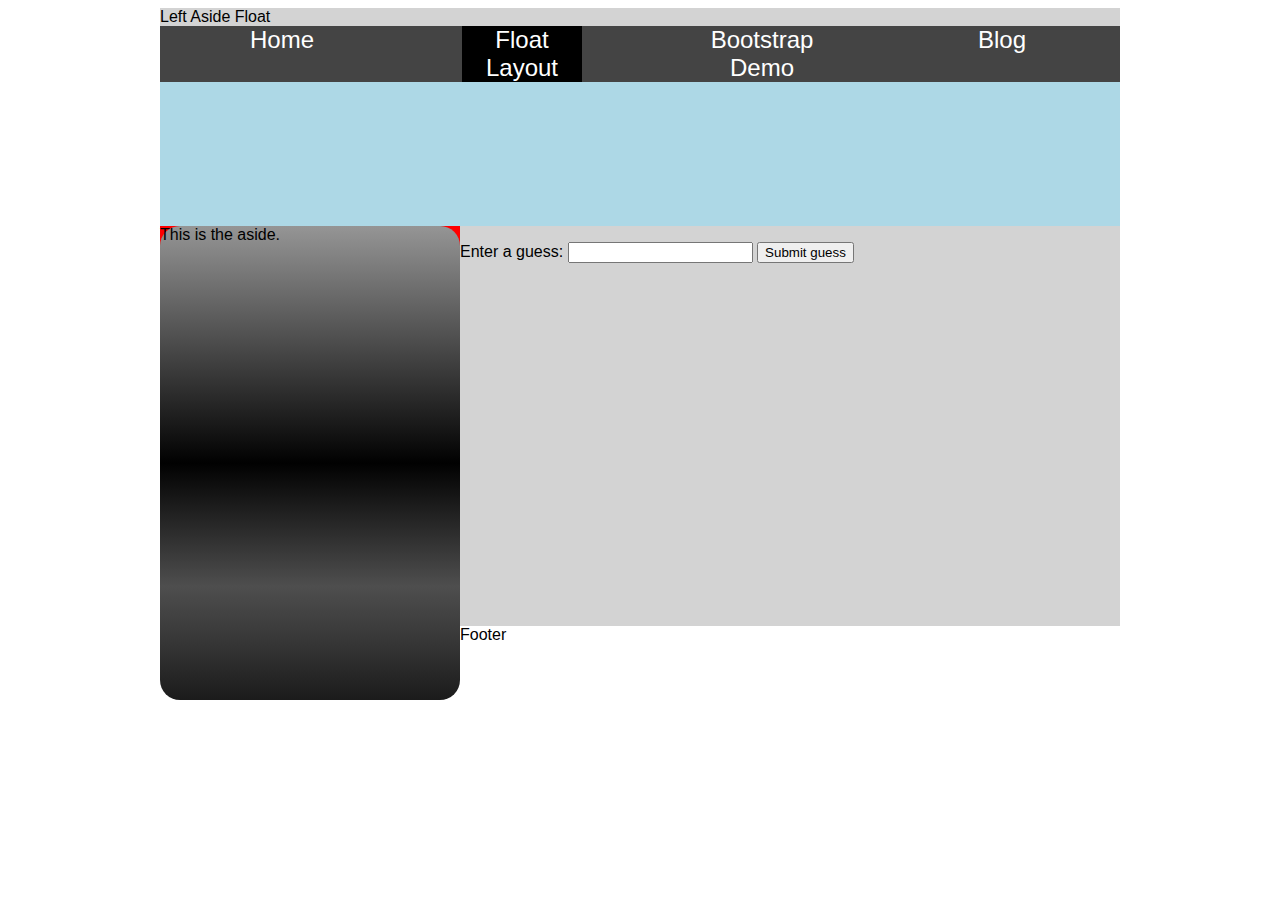
<file: jsgame.html>
<!DOCTYPE html>
<html>
<head>
  <title> Andrea's Site</title>
  <link rel="stylesheet" href="css/styles.css">

  <meta name= "viewport"
    content="width=device-width,
    initial-scale=1">
</head>

<body>

<div id="wrapper">
  <header>Left Aside Float<header/>


  <nav>

<ul>
  <li class="home"><a href="index.html">Home</a></li>
  <li class="about"><a class="active" href="left-float.html">Float Layout</a>
    <ul>
      <li><a href="#">Tutorial #1</a></li>
      <li><a href="#">Tutorial #2</a></li>
      <li><a href="#">Tutorial #3</a></li>
    </ul>
</li>

  <li class="contact"><a href="#">Bootstrap Demo</a></li>
  <li class="blog"><a href="#">Blog</a>
     <ul>
        <li><a href="#">Blog #1</a></li>
        <li><a href="#">Blog #2</a></li>
        <li><a href="#">Blog #3</a></li>
    </ul>
  </li>



</ul>

  </nav>



  <main class="left-floats-page">
    <aside class="gradient-box">This is the aside.</aside>

    <section>
      <div class="resultParas">
        <p class="guesses"></p>
        <p class="lastResult"></p>
        <p class="lowOrHi"></p>
      </div>
      <label for="guessField">Enter a guess: </label>
      <input type="text" id="guessField" class="guessField">
      <input type="submit" value="Submit guess" class="guessSubmit">

  </section>

  </main>



  <footer>Footer</footer>

  <script>

  let randomNumber = Math.floor(Math.random() * 100) + 1;

  const guesses = document.querySelector('.guesses');
  const lastResult = document.querySelector('.lastResult');
  const lowOrHi = document.querySelector('.lowOrHi');

  const guessSubmit = document.querySelector('.guessSubmit');
  const guessField = document.querySelector('.guessField');

  const mySection = document.querySelector('section');

  let guessCount = 1;
  let resetButton;

  function checkGuess() {
    let userGuess = Number(guessField.value);
    if (guessCount === 1) {
      guesses.textContent = 'Previous guesses: ';
    }
    guesses.textContent += userGuess + ' ';

    if (userGuess === randomNumber) {
      lastResult.textContent = 'Congratulations! You got it right!';
      lastResult.style.backgroundColor = 'green';
      lowOrHi.textContent = '';
      setGameOver();
    } else if (guessCount === 10) {
      lastResult.textContent = '!!!GAME OVER!!!';
      setGameOver();
    } else {
      lastResult.textContent = 'Wrong!';
      lastResult.style.backgroundColor = 'red';
      if(userGuess < randomNumber) {
        lowOrHi.textContent = 'Last guess was too low!';
      } else if(userGuess > randomNumber) {
        lowOrHi.textContent = 'Last guess was too high!';
      }
    }

    guessCount++;
    guessField.value = '';
    guessField.focus();
  }

    guessSubmit.addEventListener('click', checkGuess);



    function setGameOver() {
      guessField.disabled = true;
      guessSubmit.disabled = true;
      resetButton = document.createElement('button');
      resetButton.textContent = 'Start new game';
      mySection.appendChild(resetButton);
  resetButton.addEventListener('click', resetGame);
}

function resetGame() {
  guessCount = 1;

  const resetParas = document.querySelectorAll('.resultParas p');
  for (let i = 0 ; i < resetParas.length ; i++) {
    resetParas[i].textContent = '';
  }

  resetButton.parentNode.removeChild(resetButton);

  guessField.disabled = false;
  guessSubmit.disabled = false;
  guessField.value = '';
  guessField.focus();

  lastResult.style.backgroundColor = 'white';

  randomNumber = Math.floor(Math.random() * 100) + 1;

}





</script>

</div><!-- Close wrapper -->
</body>





















</html>
</file>
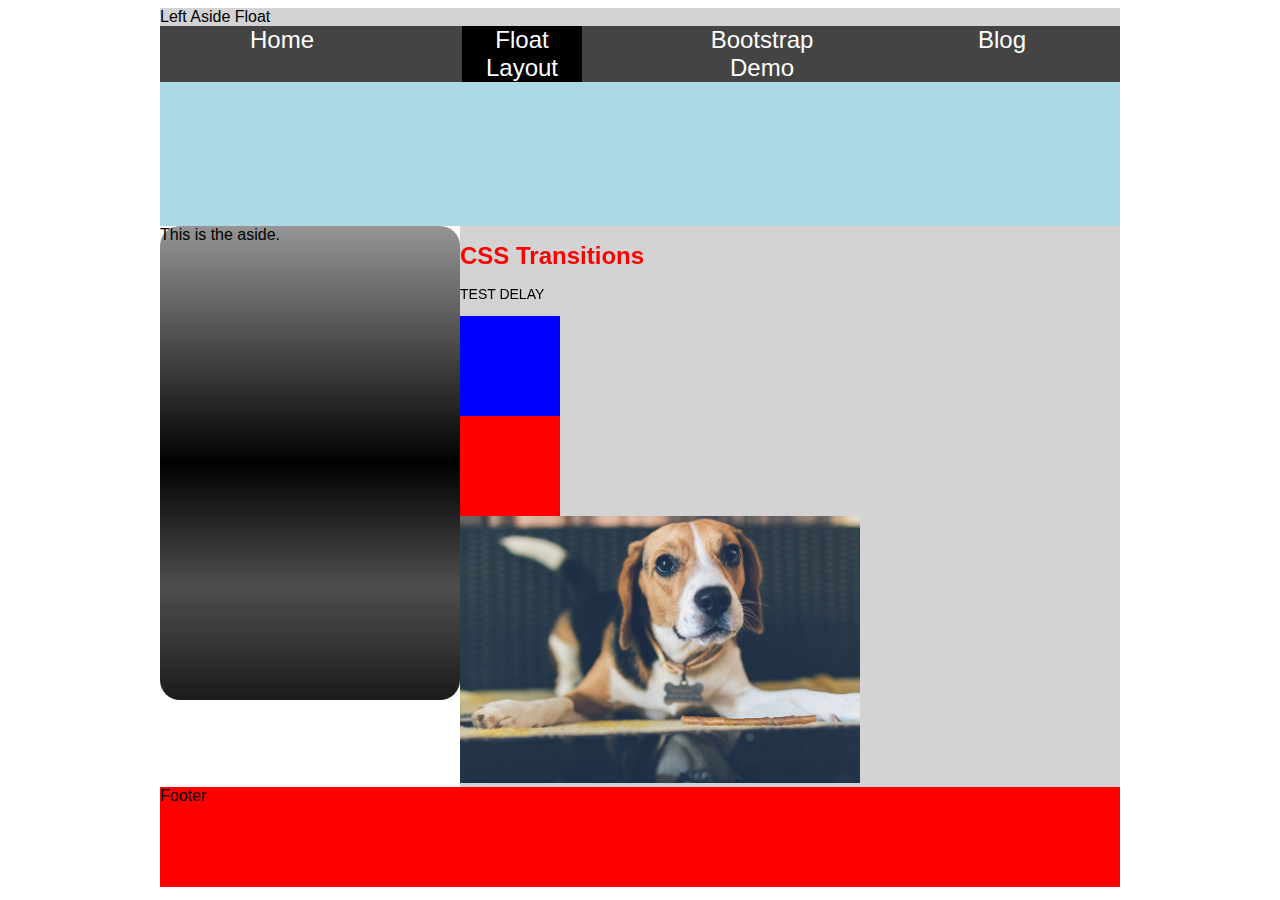
<file: left-float.html>
<!DOCTYPE html>
<html>
<head>
  <title> Andrea's Site</title>
  <link rel="stylesheet" href="css/styles.css">

  <meta name= "viewport"
    content="width=device-width,
    initial-scale=1">
</head>

<body>

<div id="wrapper">
  <header>Left Aside Float<header/>


  <nav>

<ul>
  <li class="home"><a href="index.html">Home</a></li>
  <li class="about"><a class="active" href="left-float.html">Float Layout</a>
    <ul>
      <li><a href="#">Tutorial #1</a></li>
      <li><a href="#">Tutorial #2</a></li>
      <li><a href="#">Tutorial #3</a></li>
    </ul>
</li>

  <li class="contact"><a href="#">Bootstrap Demo</a></li>
  <li class="blog"><a href="#">Blog</a>
     <ul>
        <li><a href="#">Blog #1</a></li>
        <li><a href="#">Blog #2</a></li>
        <li><a href="#">Blog #3</a></li>
    </ul>
  </li>



</ul>

  </nav>



  <main class="left-floats-page">
    <aside class="gradient-box">This is the aside.</aside>
    <section>
        <h1 class="grow">CSS Transitions</h1>

        <p id="delay">TEST DELAY</P>

          <div class="mybox"></div>

          <div class="mybox2"></div>

          <div class="box1"></div>

        <img src="images/artem-bali-562986-unsplash.jpg" width="200">


    </section>

<div class="clear"</div>



  </main>



  <footer>Footer</footer>

</div><!-- Close wrapper -->
</body>





















</html>
</file>
<file: css/styles.css>
h1 {
  color: red;
  font-family: sans-serif;

}

.gradient-box {
    background-color: grey;
    /* Permalink - use to edit and share this gradient: http://colorzilla.com/gradient-editor/#959595+0,0d0d0d+46,010101+50,0a0a0a+53,4e4e4e+76,383838+87,1b1b1b+100;Black+Gloss+Pipe */
background: #959595; /* Old browsers */
background: -moz-linear-gradient(top, #959595 0%, #0d0d0d 46%, #010101 50%, #0a0a0a 53%, #4e4e4e 76%, #383838 87%, #1b1b1b 100%); /* FF3.6-15 */
background: -webkit-linear-gradient(top, #959595 0%,#0d0d0d 46%,#010101 50%,#0a0a0a 53%,#4e4e4e 76%,#383838 87%,#1b1b1b 100%); /* Chrome10-25,Safari5.1-6 */
background: linear-gradient(to bottom, #959595 0%,#0d0d0d 46%,#010101 50%,#0a0a0a 53%,#4e4e4e 76%,#383838 87%,#1b1b1b 100%); /* W3C, IE10+, FF16+, Chrome26+, Opera12+, Safari7+ */
filter: progid:DXImageTransform.Microsoft.gradient( startColorstr='#959595', endColorstr='#1b1b1b',GradientType=0 ); /* IE6-9 */

    width: 300px;
    height: 300px;
    border-radius: 20px;


}

body, * {
box-sizing: border-box;
    --favorite:red;
}

.clear {
  clear: both;
}

#wrapper {
  background-color: var(--favorite, grey);
  max-width: 960px;
  margin: 0 auto;
}

header {
  background-color: var(--favorite, grey);
  font-family: Helvetica, sans-serif;
  background-color: lightgrey;
  height: 100px;
  font-family: sans-serif;
}

nav {
  background-color: lightblue;
  z-index: 10;
  height: 200px;
}

nav ul {
  list-style: none;
  background-color: #444;
  text-align: center;
  padding: 0;
  margin: 0;
}

nav li {
  font-family: Helvetica, sans-serif;
  font-size: 1.25rem;
  line-height: 1.5rem;
}

nav a {
  text-decoration: none;
  color: #fff;
  display: block;
  transition: .5s background-color;
  border-bottom: 3px solid #888;
}

nav a:hover {
  background-color:red;
}

nav a.active {
  background-color: black;
  cursor: default;
}
nav li li{
  font-size: 1rem;
  text-align: left;
}

nav li li a {
  padding-left: 10px;
}

footer {
  background-color: var(--favorite, grey);
  height: 100px;
}

aside{
  background-color: red;
  width: 300px;
  min-height: 474px;
  float: left;
}

section {
  background-color: lightgrey;
  width: 660px;
  min-height: 400px;
  float: left;
  position: relative;
}

img {
  width: 400px;
}
@media (max-width: 767px) {

  img {
    display: block;
    max-width: 100%;
    height: auto;
  }

  main {
    width: 100%;

  }
  #wrapper {
    max-width: 100%;

  }
    aside {
      float: none;
      width: 100%;
    }
    section {
      float: none;
      width: 100%;
    }

    nav{
      height:260px;
    }
}

.myflex {
  display:flex;
  flex-direction: row;
  flex-wrap: wrap;
  justify-content: space-around;
}

.myflex .gradient-box {
  width: 100px;
  height: 100px;
  margin-bottom: 10px;
}

.grow {
  font-size: 24px;
  transition-property: font-size;
  transition-duration: 2s;
  transition-delay: 0s;
  -webkit-transform:translate3d(0,0,0);
}

.grow:hover {
  font-size: 60px;
}

#delay {
  font-size: 14px;
  transition-property: font-size;
  transition-duration: 4s;
  transition-delay: 2s;
  -webkit-transform:translate3d(0,0,0);
}

#delay:hover {
  font-size: 36px;
}

.mybox {
  width: 100px;
  height: 100px;
  background-color: blue;
  border-radius: 0;
  transition-property: all;
  transition-duration: 2s;
  transition-timing-function: ease-in-out;
  transition-delay: .5s;
}

.mybox:hover {
  width: 300px;
  border-radius: 100px;
}

.mybox2 {
  width: 100px;
  height: 100px;
  position: relative;
  left: 0;
  border-radius: 0;
  background-color: red;
  transition: all 2s ease-in-out .5s;
}

.mybox2:hover {
  background-color: black;
  height:200px;
  left: 200px;
  border-radius: 100px;
}


@media (min-width:768px) {

  nav ul{
    display: flex;
    justify-content: space-around;
  }
  nav li {
    margin-right: -4px;
    font-size: 1.5rem;
    line-height: 1.75rem;
    border-bottom: none;
    width: 120px;
  }
  nav li ul {
  position: absolute;
  display: none;
  opacity: 0;
  transition: .5s opacity;
}

nav a {
  border-bottom: none;
}
nav li:hover ul {
  display: block;
  opacity: 1;
}

nav li ul li {
  display: block;
}

}
</file>
